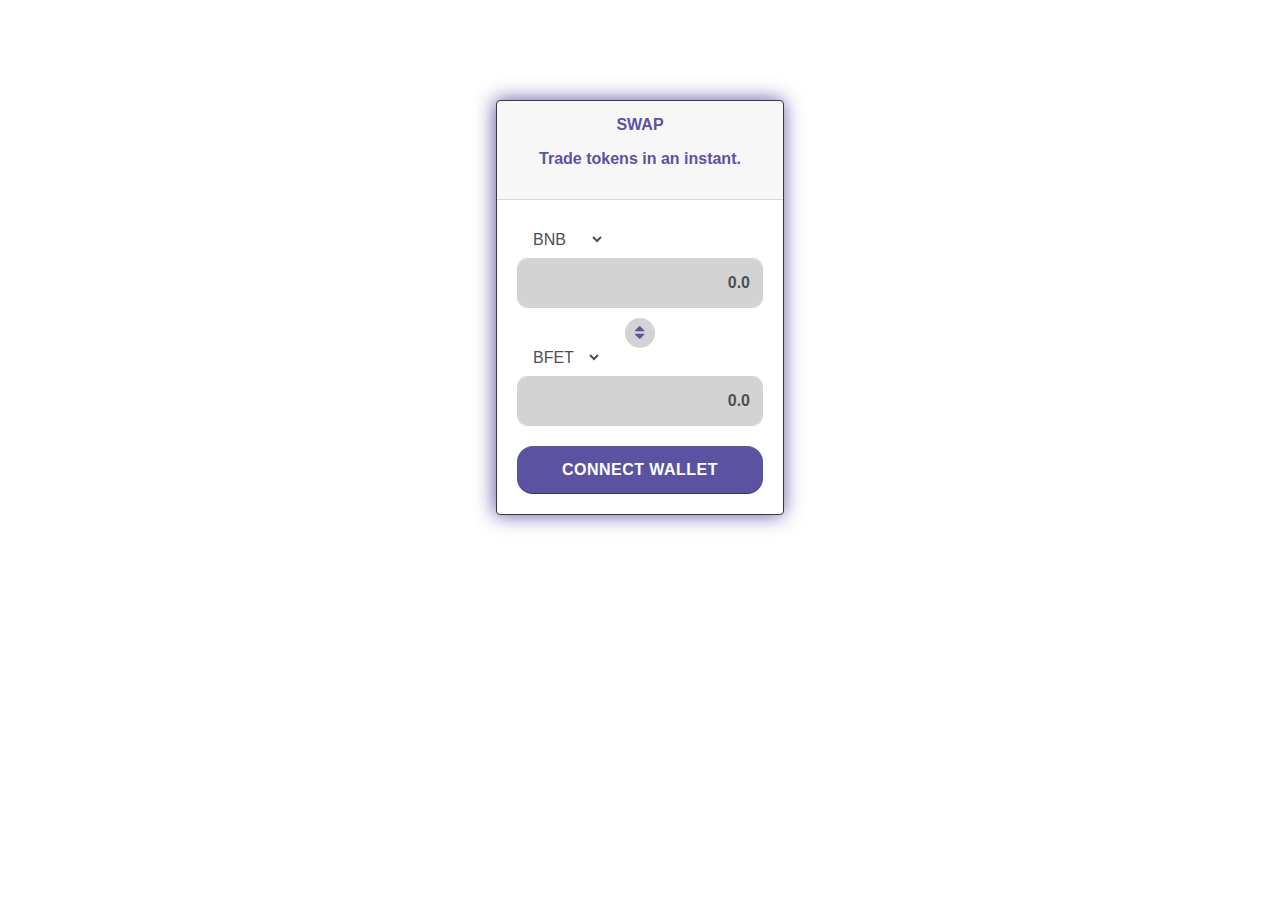
<file: index.html>
<!DOCTYPE html>
<html lang="en">
<head>
    <meta charset="UTF-8">
    <meta http-equiv="X-UA-Compatible" content="IE=edge">
    <meta name="viewport" content="width=device-width, initial-scale=1.0">
    <title>Document</title>
  
    <link rel="stylesheet" href="https://stackpath.bootstrapcdn.com/bootstrap/4.4.1/css/bootstrap.min.css" integrity="sha384-Vkoo8x4CGsO3+Hhxv8T/Q5PaXtkKtu6ug5TOeNV6gBiFeWPGFN9MuhOf23Q9Ifjh" crossorigin="anonymous">
    <link rel="stylesheet" href="style.css">
    <link rel="stylesheet" href="https://stackpath.bootstrapcdn.com/font-awesome/4.7.0/css/font-awesome.min.css">
    

</head>
<body>
  <span id="results"></span>

    <div class="card border-dark mb-3" style="max-width: 18rem;">
        <div class="card-header"> SWAP
            <p style="margin-top: 10px;">Trade tokens in an instant.</p>
        </div>
        <div class="card-body text-dark">
          <!-- <h5 class="card-title">Dark card title
            

          </h5> -->
          <select class="form-control" style="width: auto;border:0px">
              <option value="BNB" class="opt">BNB</option>
              <option value="USDT"  class="opt">USDT</option>
            
          </select>
          <input type="text" class="form-control" style="height: 50px;text-align: right;font-weight: bold;background-color: lightgrey;border-radius: 10px;" value="0.0">
          <div class="div_swap">
           
        </div>
          <select class="form-control" style="width: auto;border:0px" id="second">
            <option value="BFET" class="opt">BFET</option>
            
        </select>
        
        <input type="text" class="form-control" style="height: 50px;text-align: right;font-weight: bold;background-color: lightgrey;border-radius: 10px;" value="0.0"> 
        <button class="connectwallet" id="connectButton">CONNECT WALLET</button>
      </div>
      </div>
    <script src="https://code.jquery.com/jquery-3.4.1.slim.min.js" integrity="sha384-J6qa4849blE2+poT4WnyKhv5vZF5SrPo0iEjwBvKU7imGFAV0wwj1yYfoRSJoZ+n" crossorigin="anonymous"></script>
<script src="https://cdn.jsdelivr.net/npm/popper.js@1.16.0/dist/umd/popper.min.js" integrity="sha384-Q6E9RHvbIyZFJoft+2mJbHaEWldlvI9IOYy5n3zV9zzTtmI3UksdQRVvoxMfooAo" crossorigin="anonymous"></script>
<script src="https://stackpath.bootstrapcdn.com/bootstrap/4.4.1/js/bootstrap.min.js" integrity="sha384-wfSDF2E50Y2D1uUdj0O3uMBJnjuUD4Ih7YwaYd1iqfktj0Uod8GCExl3Og8ifwB6" crossorigin="anonymous"></script>
<script src="https://ajax.googleapis.com/ajax/libs/jquery/3.5.1/jquery.min.js"></script>

<script>
fetch('https://bfet.io/api/stage?secret=gj8Mxgov36wVseH1UWlxyWd3')
  .then(
    function(response) {
      if (response.status !== 200) {
        console.log('Looks like there was a problem. Status Code: ' +
          response.status);
        return;
      }

      // Examine the text in the response
      response.json().then(function(data) {
        console.log(data);
      });
    }
  )
  .catch(function(err) {
    console.log('Fetch Error :-S', err);
  });
</script>
</body>
</html>
</file>
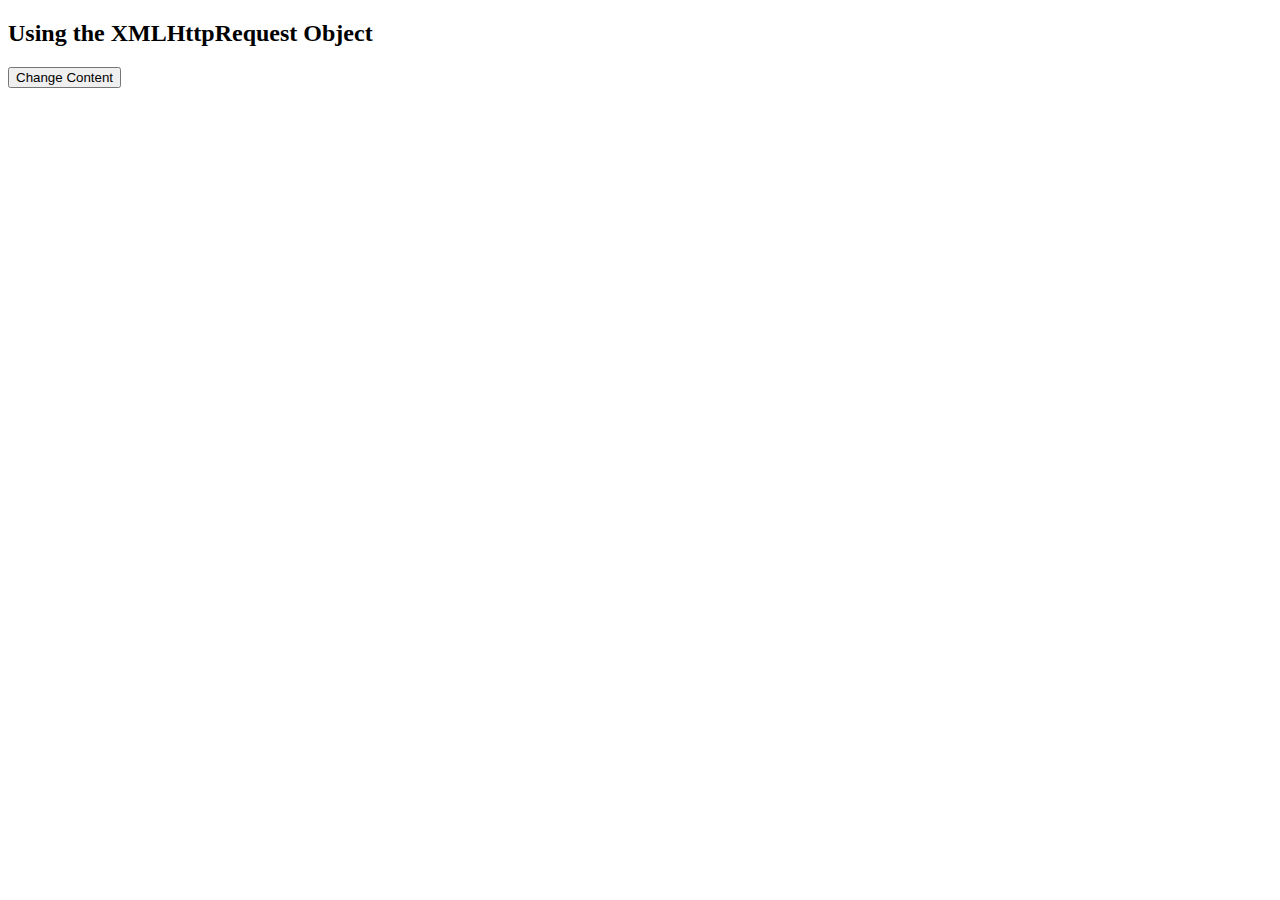
<file: ajax.html>
<!DOCTYPE html>
<html>
<body>

<h2>Using the XMLHttpRequest Object</h2>

<div id="demo">
<button type="button" onclick="loadXMLDoc()">Change Content</button>
</div>

<script>
function loadXMLDoc() {
  var xhttp = new XMLHttpRequest();
  xhttp.onreadystatechange = function() {
    if (this.readyState == 4 && this.status == 200) {
      document.getElementById("demo").innerHTML =
      this.responseText;
    }
  };
  xhttp.open("GET", "some.txt", true);
  xhttp.send();
}
</script>

</body>
</html>
</file>
<file: style.css>
@font-face {
  font-family: "FontAwesome";
  font-weight: normal;
    font-display: auto;
  font-style: normal;
  src: url("https://cdnjs.cloudflare.com/ajax/libs/font-awesome/4.7.0/fonts/fontawesome-webfont.woff2") format("woff2");
}
.card{
    margin:0 auto ;
    top: 100px;
    border: 1px solid  #5b53a2;
    box-shadow: -1px 0px 20px 0px #5b53a2

}
.card-header {
    text-align: center;
    font-weight: bold;
    color: #5b53a2;
}
.opt{
    background-color:transparent !important;
    color:black;
}
.div_swap{
    position: relative;
margin:0 auto;
   top: 10px;
   border: 0px solid #5b53a2;
   width: 30px;
   height: 30px;
   background-color: lightgrey;
   border-radius: 30px;
}
.div_swap::after{

    position: absolute;
  font-family: 'FontAwesome';
  left: 10px;
  right: 5px;
  top: 2px;
  color:#5b53a2;
  content: "\f0dc";
 }
 .div_swap:hover:after{

  color:#5b53a2;
 
 }
 .connectwallet{
    margin-top:20px;
    -webkit-box-align: center;
    align-items: center;
    border: 0px;
    border-radius: 16px;
    box-shadow: rgb(14 14 44 / 40%) 0px -1px 0px 0px inset;
    cursor: pointer;
    display: inline-flex;
    font-family: inherit;
    font-size: 16px;
    font-weight: 600;
    -webkit-box-pack: center;
    justify-content: center;
    letter-spacing: 0.03em;
    line-height: 1;
    opacity: 1;
    outline: 0px;
    transition: background-color 0.2s ease 0s, opacity 0.2s ease 0s;
    height: 48px;
    padding: 0px 24px;
    background-color: #5b53a2;
    color: white;
    width: 100%;
   
 }
</file>
